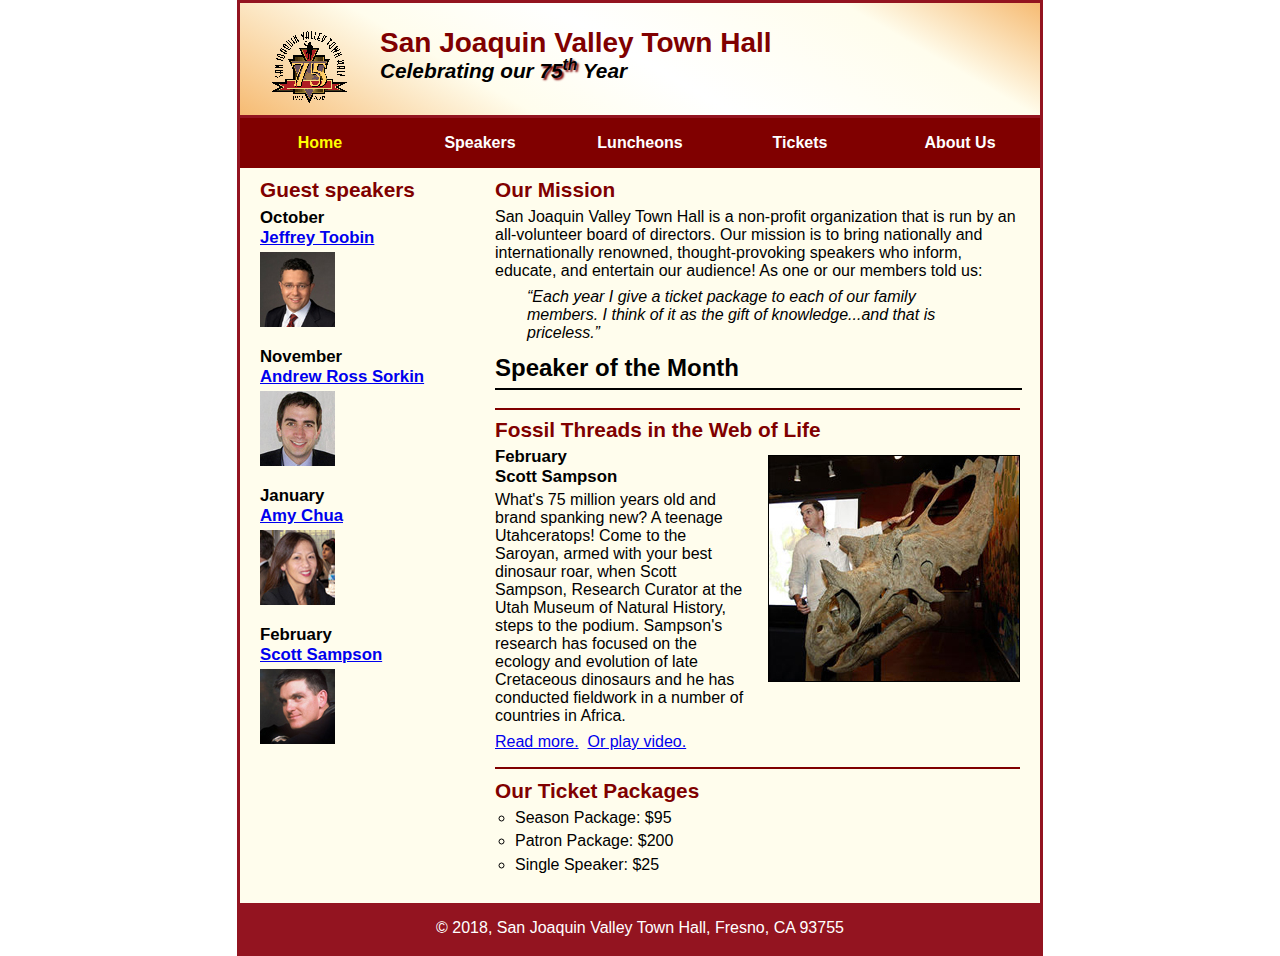
<file: index.html>
<!DOCTYPE html>
<html lang="en">

<head>
	<meta charset="utf-8">
	<title>San Joaquin Valley Town Hall</title>
	<link rel="shortcut icon" href="images/favicon.ico">
	<link rel="stylesheet" href="styles/normalize.css">
	<link rel="stylesheet" href="styles/main.css">
</head>

<body>
	<header>
		<img src="images/town_hall_logo.gif" alt="Town Hall logo" height="80">
		<h2>San Joaquin Valley Town Hall</h2>
		<h3>Celebrating our <span class="shadow">75<sup>th</sup></span> Year</h3>
	</header>
	<nav id="nav_menu">
    	<ul>
        	<li><a href="index.html" class="current">Home</a></li>
        	<li><a href="speakers.html">Speakers</a></li>
        	<li><a href="luncheons.html">Luncheons</a></li>
        	<li><a href="tickets.html">Tickets</a></li>
        	<li><a href="aboutus.html">About Us</a>
            	<ul>
                	<li><a href="#">Our History</a></li>
                	<li><a href="#">Board of Directors</a></li>
                	<li><a href="#">Past Speakers</a></li>
                	<li><a href="#">Contact Information</a></li>
            	</ul>
        	</li>
    	</ul>
	</nav>
	<main>
		<section>
			<h2>Our Mission</h2>
			<p>San Joaquin Valley Town Hall is a non-profit organization that is run by an 
			   all-volunteer board of directors. Our mission is to bring nationally and 
			   internationally renowned, thought-provoking speakers who inform, educate, 
			   and entertain our audience! As one or our members told us:</p>
			<blockquote>&ldquo;Each year I give a ticket package to each of our family members. 
			I think of it as the gift of knowledge...and that is priceless.&rdquo;</blockquote>
			
			<h1>Speaker of the Month</h1>
            <hr size="3" width="525" color="black">
            <br>
            
			<article>
				<h2>Fossil Threads in the Web of Life</h2>
				<img src="images/sampson_dinosaur.jpg" alt="Scott Sampson with dinosaur">
				<h3>February<br>
				Scott Sampson</h3>
				<p>What's 75 million years old and brand spanking new? A teenage Utahceratops! 
				Come to the Saroyan, armed with your best dinosaur roar, when Scott Sampson, Research 
				Curator at the Utah Museum of Natural History, steps to the podium. Sampson's research 
				has focused on the ecology and evolution of late Cretaceous dinosaurs and he has conducted 
				fieldwork in a number of countries in Africa.</p>
				<p>
					<a href="speakers/sampson.html">Read more.</a>&nbsp;
					<a href="media/sampson.swf" target="_blank">Or play video.</a>
				</p>
			</article>
			
			<h2>Our Ticket Packages</h2>
			<ul>
				<li>Season Package: $95</li>
				<li>Patron Package: $200</li>
				<li>Single Speaker: $25</li>
			</ul>
		</section>
		<aside>
			<h2>Guest speakers</h2>
			<h3>October<br><a href="speakers/toobin.html">Jeffrey Toobin</a></h3>
			<img src="images/toobin75.jpg" alt="Jeffrey Toobin photo">
			<h3>November<br><a href="speakers/sorkin.html">Andrew Ross Sorkin</a></h3>
			<img src="images/sorkin75.jpg" alt="Andrew Ross Sorkin photo">
			<h3>January<br><a href="speakers/chua.html">Amy Chua</a></h3>
			<img src="images/chua75.jpg" alt="Amy Chua photo">
			<h3>February<br><a href="speakers/c7_sampson.html">Scott Sampson</a></h3>
			<img src="images/sampson75.jpg" alt="Scott Sampson photo">
		</aside>
	</main>
	<footer>
		<p>&copy; 2018, San Joaquin Valley Town Hall, Fresno, CA 93755</p>
	</footer>
</body>
</html>
</file>
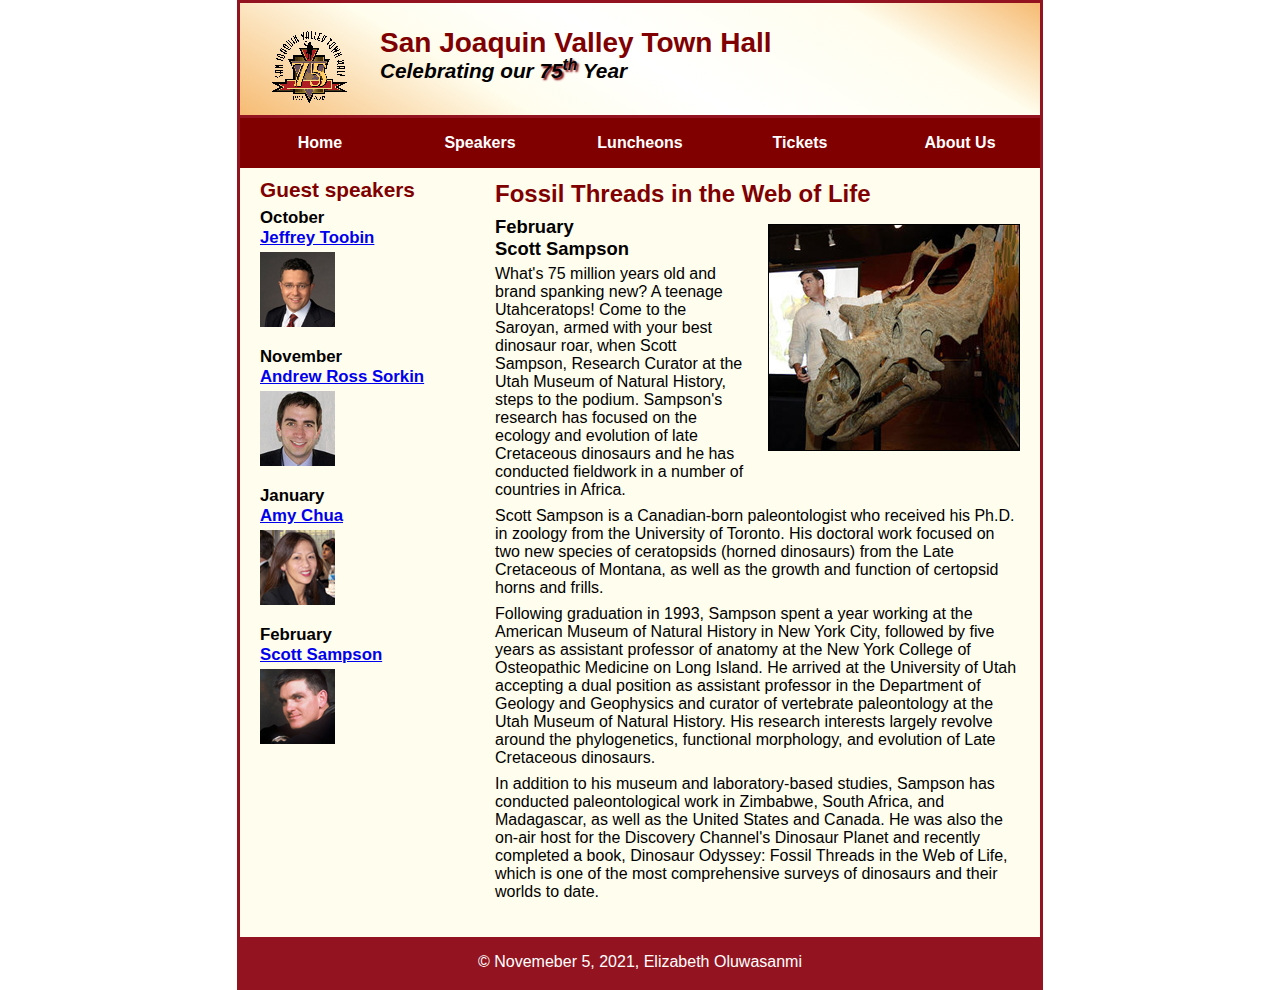
<file: speakers/sampson.html>
<!DOCTYPE html>
<html lang="en">

<head>
	<meta charset="utf-8">
	<title>San Joaquin Valley Town Hall</title>
	<link rel="shortcut icon" href="../images/favicon.ico">
	<link rel="stylesheet" href="../styles/normalize.css">
	<link rel="stylesheet" href="../styles/speaker.css">
</head>

<body>
	<header>
		<img src="../images/town_hall_logo.gif" alt="Town Hall logo" height="80">
		<h2>San Joaquin Valley Town Hall</h2>
		<h3>Celebrating our <span class="shadow">75<sup>th</sup></span> Year</h3>
	</header>
	<nav id="nav_menu">
    	<ul>
        	<li><a href="../index.html">Home</a></li>
        	<li><a href="speakers.html">Speakers</a></li>
        	<li><a href="luncheons.html">Luncheons</a></li>
        	<li><a href="tickets.html">Tickets</a></li>
        	<li><a href="aboutus.html"> About Us</a>
            	<ul>
                	<li><a href="#">Our History</a></li>
                	<li><a href="#">Board of Directors</a></li>
                	<li><a href="#">Past Speakers</a></li>
                	<li><a href="#">Contact Information</a></li>
            	</ul>
        	</li>
    	</ul>
	</nav>
	<main>
		<section>
			<h1>Fossil Threads in the Web of Life</h1>
			<article>
				<img src="../images/sampson_dinosaur.jpg" alt="Scott Sampson with dinosaur">
				<h2>February<br>Scott Sampson</h2>
				<p>What's 75 million years old and brand spanking new? A teenage Utahceratops! Come to the 
				   Saroyan, armed with your best dinosaur roar, when Scott Sampson, Research Curator at the 
				   Utah Museum of Natural History, steps to the podium. Sampson's research has focused on the 
				   ecology and evolution of late Cretaceous dinosaurs and he has conducted fieldwork in a number 
				   of countries in Africa.</p>
				<p>Scott Sampson is a Canadian-born paleontologist who received his Ph.D. in zoology from the 
				   University of Toronto. His doctoral work focused on two new species of ceratopsids (horned 
				   dinosaurs) from the Late Cretaceous of Montana, as well as the growth and function of certopsid 
				   horns and frills.</p>
				<p>Following graduation in 1993, Sampson spent a year working at the American Museum of Natural 
				   History in New York City, followed by five years as assistant professor of anatomy at the New 
				   York College of Osteopathic Medicine on Long Island. He arrived at the University of Utah 
				   accepting a dual position as assistant professor in the Department of Geology and Geophysics 
				   and curator of vertebrate paleontology at the Utah Museum of Natural History. His research 
				   interests largely revolve around the phylogenetics, functional morphology, and evolution of 
				   Late Cretaceous dinosaurs.</p>
				<p>In addition to his museum and laboratory-based studies, Sampson has conducted paleontological 
				   work in Zimbabwe, South Africa, and Madagascar, as well as the United States and Canada. He was 
				   also the on-air host for the Discovery Channel's Dinosaur Planet and recently completed a book, 
				   Dinosaur Odyssey: Fossil Threads in the Web of Life, which is one of the most 
				   comprehensive surveys of dinosaurs and their worlds to date.</p>
			</article>
		</section>
		
		<aside>
			<h2>Guest speakers</h2>
			<h3>October<br><a href="../speakers/toobin.html">Jeffrey Toobin</a></h3>
			<img src="../images/toobin75.jpg" alt="Jeffrey Toobin photo">
			<h3>November<br><a href="../speakers/sorkin.html">Andrew Ross Sorkin</a></h3>
			<img src="../images/sorkin75.jpg" alt="Andrew Ross Sorkin photo">
			<h3>January<br><a href="../speakers/chua.html">Amy Chua</a></h3>
			<img src="../images/chua75.jpg" alt="Amy Chua photo">
			<h3>February<br><a href="../speakers/sampson.html">Scott Sampson</a></h3>
			<img src="../images/sampson75.jpg" alt="Scott Sampson photo">
		</aside>
	</main>
	<footer>
		<p>&copy; Novemeber 5, 2021, Elizabeth Oluwasanmi</p>
	</footer>
</body>
</html>
</file>
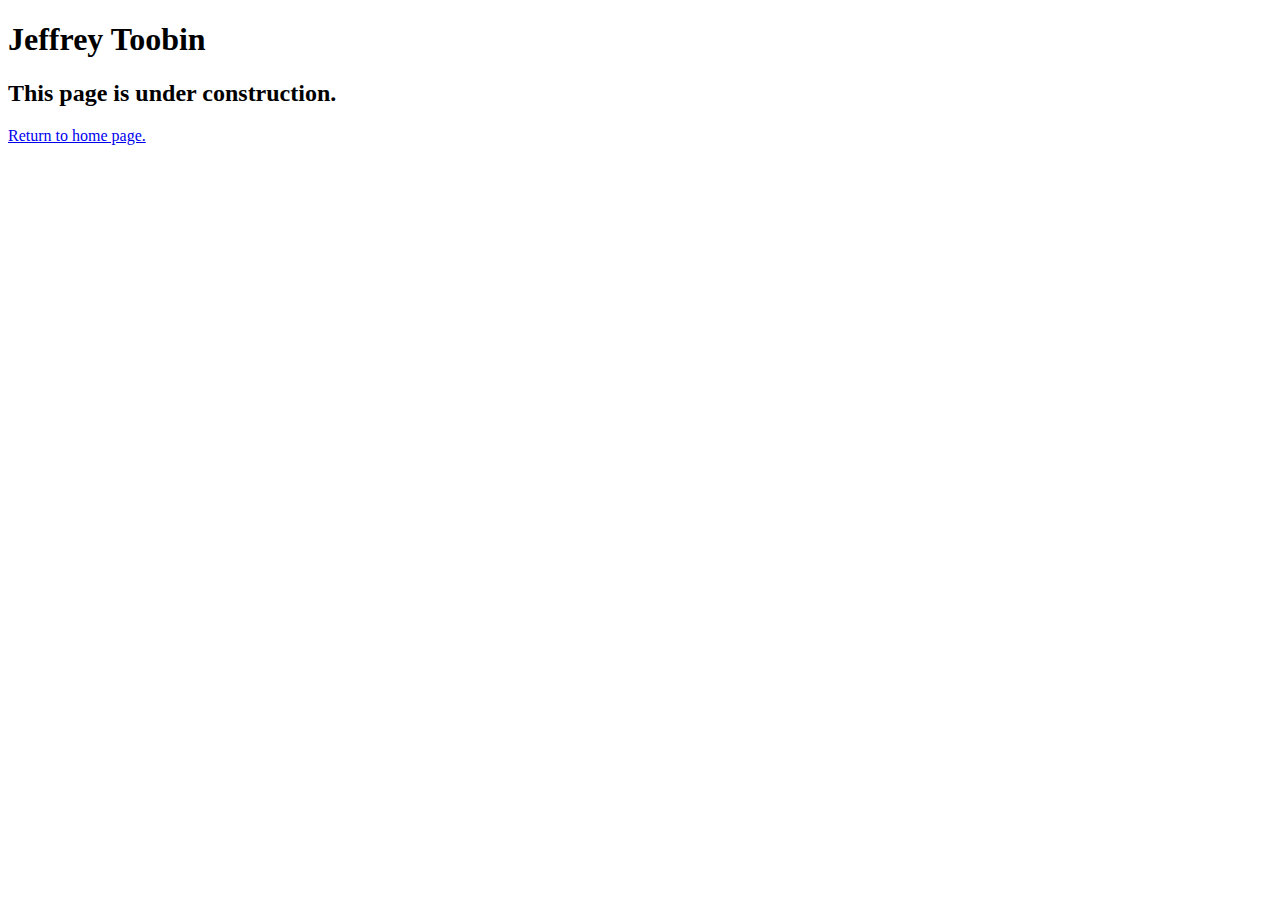
<file: speakers/toobin.html>
<!DOCTYPE html>
<html lang="en">

<head>
	<meta charset="utf-8">
	<title>San Joaquin Valley Town Hall</title>
	<link rel="shortcut icon" href="images/favicon.ico">
</head>

<body>
	<main>
		<h1>Jeffrey Toobin</h1>
		<h2>This page is under construction.</h2>
		<p><a href="../index.html">Return to home page.</a></p>
	</main>
</body>

</html>
</file>
<file: styles/main.css>
/* the styles for the elements */
* {
	margin: 0;
	padding: 0;
}
html {
	background-color: white;
}
body {
	font-family: Arial, Helvetica, sans-serif;
    font-size: 100%;
    width: 800px;
    margin: 0 auto;
    border: 3px solid #931420;
    background-color: #fffded;
}
a:focus, a:hover {
	font-style: italic;
}
/* the styles for the header */
header {
	padding: 1.5em 0 2em 0;
	border-bottom: 3px solid #931420;
		background-image: -moz-linear-gradient(
	    30deg, #f6bb73 0%, #f6bb73 30%, white 50%, #f6bb73 80%, #f6bb73 100%);
	background-image: -webkit-linear-gradient(
	    30deg, #f6bb73 0%, #fffded 30%, white 50%, #fffded 80%, #f6bb73 100%);
	background-image: -o-linear-gradient(
	    30deg, #f6bb73 0%, #fffded 30%, white 50%, #fffded 80%, #f6bb73 100%);
	background-image: linear-gradient(
	    30deg, #f6bb73 0%, #fffded 30%, white 50%, #fffded 80%, #f6bb73 100%);
}
header h2 {
	font-size: 175%;
	color: #800000;
}
header h3 {
	font-size: 130%;
	font-style: italic;
}
header img {
	float: left;
	padding: 0 30px;
}
.shadow {
	text-shadow: 2px 2px 2px #800000;
}
/* the styles for the navigation menu */
#nav_menu ul {
	list-style-type: none;
	margin: 0;
	padding: 0;
	position: relative;
}
#nav_menu ul li {
	float: left;
}
#nav_menu ul li a {
    display: block;
    width: 160px;
    text-align: center;
    padding: 1em 0;
    text-decoration: none;
    background-color: #800000;
    color: white;
    font-weight: bold;
}
#nav_menu a.current {
	color: yellow;
}
#nav_menu ul ul {
    display: none;
    position: absolute;
    top: 100%;
}
#nav_menu ul ul li {
	float: none;
}
#nav_menu ul li:hover > ul {
	display: block;
}
#nav_menu > ul::after {
    content: "";
    clear: both;
    display: block;
}
/* the styles for the main content */
main {
	clear: left;
}

/* the styles for the section */
section {
	width: 525px;
	float: right;
	padding: 0 20px 20px 20px;
}
section h1 {
	font-size: 150%;
	padding: .5em 0 .25em 0;
	margin: 0;
}
section h2 {
	color: #800000;
	font-size: 130%;
	padding: .5em 0 .25em 0;
}
section p {
	padding-bottom: .5em;
}
section blockquote {
	padding: 0 2em;
	font-style: italic;
}
section ul {
	padding: 0 0 .25em 1.25em;
	list-style-type: circle;
}
section li {
	padding-bottom: .35em;
}

/* the styles for the article */
article {
	padding: .5em 0;
	border-top: 2px solid #800000;
	border-bottom: 2px solid #800000;
}
article h2 {
	padding-top: 0;
}
article h3 {
	font-size: 105%;
	padding-bottom: .25em;
}
article img {
	float: right;
	margin: .5em 0 1em 1em;
	border: 1px solid black;
}

/* the styles for the aside */
aside {
	width: 215px;
	float: right;
	padding: 0 0 20px 20px;
}
aside h2 {
	color: #800000;
	font-size: 130%;
	padding: .5em 0 .25em 0;
}

aside h3 {
	font-size: 105%;
	padding-bottom: .25em;
}
aside img {
	padding-bottom: 1em;
}

/* the styles for the footer */
footer {
	background-color: #931420;
	clear: both;

}
footer p {
	text-align: center;
	color: white;
	padding: 1em 0;
}
</file>
<file: styles/speaker.css>
/* the styles for the elements */
* {
	margin: 0;
	padding: 0;
}
html {
	background-color: white;
}
body {
	font-family: Arial, Helvetica, sans-serif;
    font-size: 100%;
    width: 800px;
    margin: 0 auto;
    border: 3px solid #931420;
    background-color: #fffded;
}
a:focus, a:hover {
	font-style: italic;
}
/* the styles for the header */
header {
	padding: 1.5em 0 2em 0;
	border-bottom: 3px solid #931420;
		background-image: -moz-linear-gradient(
	    30deg, #f6bb73 0%, #f6bb73 30%, white 50%, #f6bb73 80%, #f6bb73 100%);
	background-image: -webkit-linear-gradient(
	    30deg, #f6bb73 0%, #fffded 30%, white 50%, #fffded 80%, #f6bb73 100%);
	background-image: -o-linear-gradient(
	    30deg, #f6bb73 0%, #fffded 30%, white 50%, #fffded 80%, #f6bb73 100%);
	background-image: linear-gradient(
	    30deg, #f6bb73 0%, #fffded 30%, white 50%, #fffded 80%, #f6bb73 100%);
}
header h2 {
	font-size: 175%;
	color: #800000;
}
header h3 {
	font-size: 130%;
	font-style: italic;
}
header img {
	float: left;
	padding: 0 30px;
}
.shadow {
	text-shadow: 2px 2px 2px #800000;
}
/* the styles for the navigation menu */
#nav_menu ul {
	list-style-type: none;
	margin: 0;
	padding: 0;
	position: relative;
}
#nav_menu ul li {
	float: left;
}
#nav_menu ul li a {
    display: block;
    width: 160px;
    text-align: center;
    padding: 1em 0;
    text-decoration: none;
    background-color: #800000;
    color: white;
    font-weight: bold;
}
#nav_menu ul ul {
    display: none;
    position: absolute;
    top: 100%;
}
#nav_menu ul ul li {
	float: none;
}
#nav_menu ul li:hover > ul {
	display: block;
}
#nav_menu > ul::after {
    content: "";
    clear: both;
    display: block;
}
/* the styles for the main content */
main {
	clear: left;
}

/* the styles for the section */
section {
	width: 525px;
	float: right;
	padding: 0 20px 20px 20px;
}
section h1 {
	color: #800000;
	font-size: 150%;
	padding-top: .5em;
	margin: 0;
}
section p {
	padding-bottom: .5em;
}
section blockquote {
	padding: 0 2em;
	font-style: italic;
}
section ul {
	padding: 0 0 .25em 1.25em;
}
section li {
	padding-bottom: .35em;
}

/* the styles for the article */
article {
	padding: .5em 0;
}
article h2 {
	font-size: 115%;
	padding: 0 0 .25em 0;
}
article img {
	float: right;
	margin: .5em 0 1em 1em;
	border: 1px solid black;
}

/* the styles for the aside */
aside {
	width: 215px;
	float: right;
	padding: 0 0 20px 20px;
}
aside h2 {
	color: #800000;
	font-size: 130%;
	padding: .5em 0 .25em 0;
}

aside h3 {
	font-size: 105%;
	padding-bottom: .25em;
}
aside img {
	padding-bottom: 1em;
}

/* the styles for the footer */
footer {
	background-color: #931420;
	clear: both;

}
footer p {
	text-align: center;
	color: white;
	padding: 1em 0;
}
</file>
